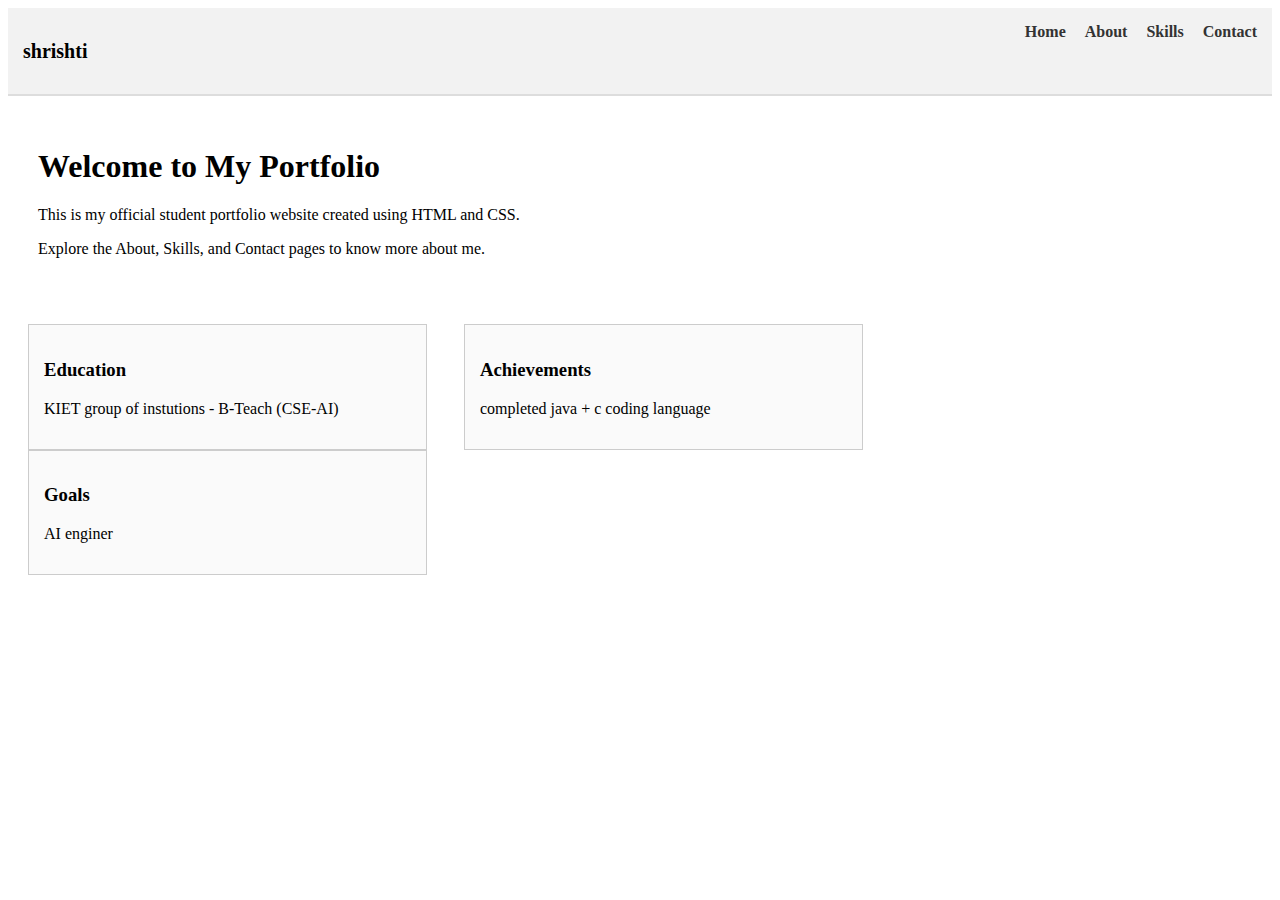
<file: index.html>
<!DOCTYPE html>
<html lang="en">
<head>
    <meta charset="UTF-8">
    <meta name="viewport" content="width=device-width, initial-scale=1.0">
    <title>Home - Portfolio</title>
    <link rel="stylesheet" href="style.css">
</head>
<body>

    <!-- Navigation Bar -->
    <header class="navbar">
        <h2 class="logo">shrishti</h2>
        <nav>
            <a href="index.html">Home</a>
            <a href="about.html">About</a>
            <a href="skills.html">Skills</a>
            <a href="contact.html">Contact</a>
        </nav>
    </header>

    <section class="home">
        <h1>Welcome to My Portfolio</h1>
        <p>This is my official student portfolio website created using HTML and CSS.</p>
        <p>Explore the About, Skills, and Contact pages to know more about me.</p>
    </section>

    <!-- Float Layout Example -->
    <section class="float-section">
        <div class="float-box">
            <h3>Education</h3>
            <p>KIET group of instutions - B-Teach (CSE-AI)</p>
        </div>
        <div class="float-box">
            <h3>Achievements</h3>
            <p>completed java + c coding language</p>
        </div>
        <div class="float-box">
            <h3>Goals</h3>
            <p>AI enginer</p>
        </div>
        <div style="clear: both;"></div>
    </section>

</body>
</html>
</file>
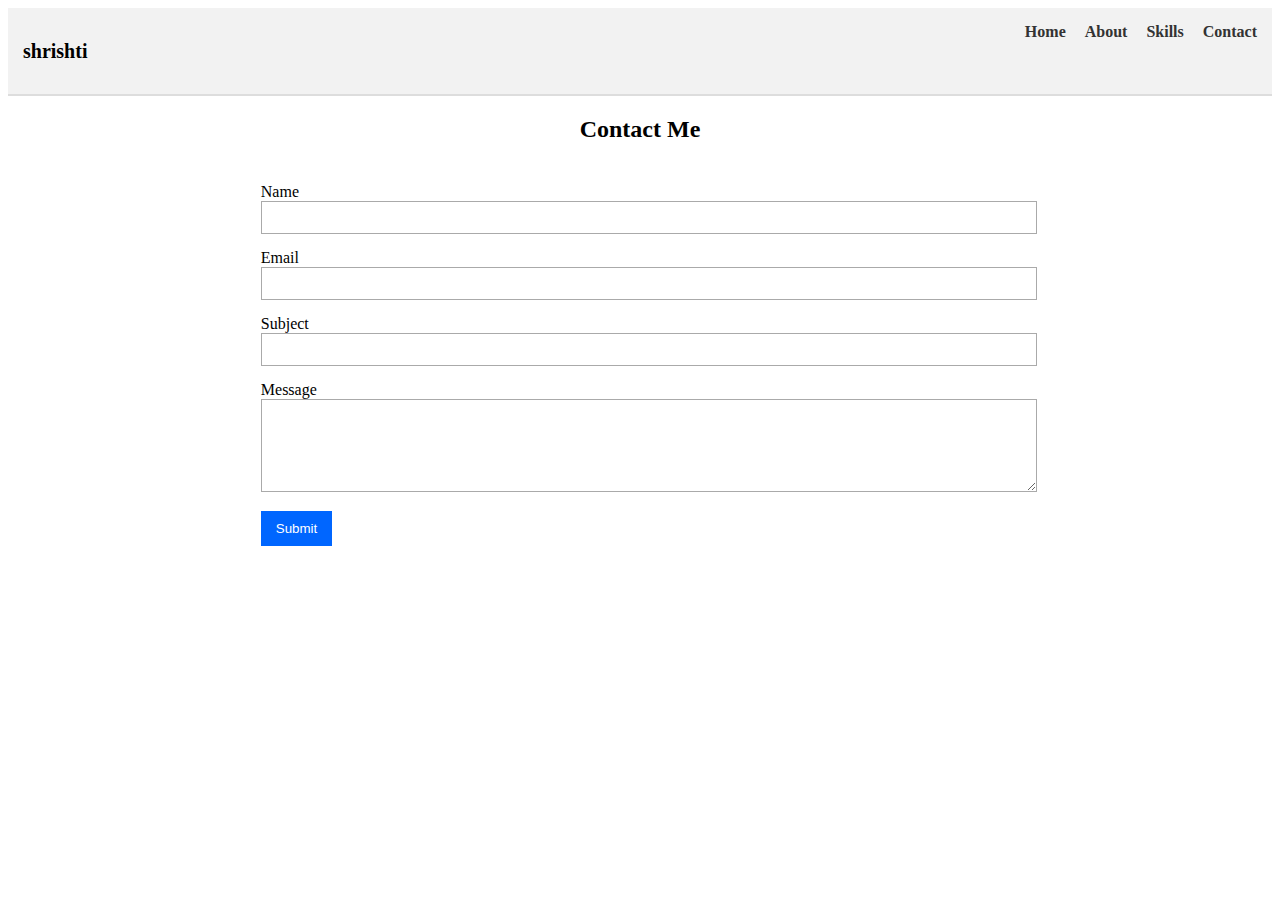
<file: contact.html>
<!DOCTYPE html>
<html lang="en">
<head>
    <meta charset="UTF-8">
    <meta name="viewport" content="width=device-width, initial-scale=1.0">
    <title>Contact</title>
    <link rel="stylesheet" href="style.css">
</head>
<body>

<header class="navbar">
    <h2 class="logo">shrishti</h2>
    <nav>
        <a href="index.html">Home</a>
        <a href="about.html">About</a>
        <a href="skills.html">Skills</a>
        <a href="contact.html">Contact</a>
    </nav>
</header>

<h2 class="page-title">Contact Me</h2>

<section class="contact-form-container">
    <form class="contact-form">

        <label>Name</label>
        <input type="text" required>

        <label>Email</label>
        <input type="email" required>

        <label>Subject</label>
        <input type="text">

        <label>Message</label>
        <textarea rows="5"></textarea>

        <button type="submit">Submit</button>
    </form>
</section>

</body>
</html>
</file>
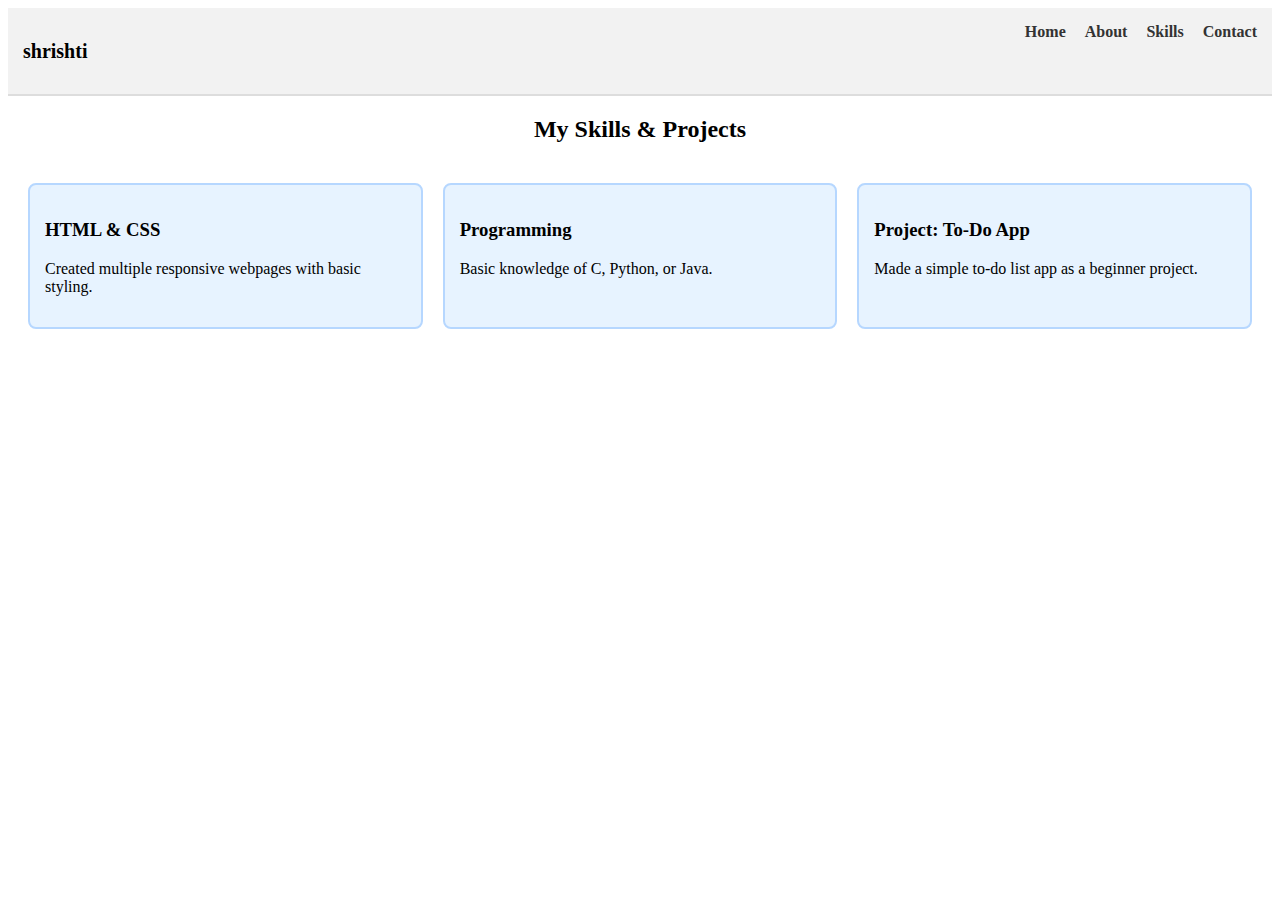
<file: skills.html>
<!DOCTYPE html>
<html lang="en">
<head>
    <meta charset="UTF-8">
    <meta name="viewport" content="width=device-width, initial-scale=1.0">
    <title>Skills</title>
    <link rel="stylesheet" href="style.css">
</head>
<body>

<header class="navbar">
    <h2 class="logo">shrishti</h2>
    <nav>
        <a href="index.html">Home</a>
        <a href="about.html">About</a>
        <a href="skills.html">Skills</a>
        <a href="contact.html">Contact</a>
    </nav>
</header>

<h2 class="page-title">My Skills & Projects</h2>

<section class="skills-container">

    <div class="skill-card">
        <h3>HTML & CSS</h3>
        <p>Created multiple responsive webpages with basic styling.</p>
    </div>

    <div class="skill-card">
        <h3>Programming</h3>
        <p>Basic knowledge of C, Python, or Java.</p>
    </div>

    <div class="skill-card">
        <h3>Project: To-Do App</h3>
        <p>Made a simple to-do list app as a beginner project.</p>
    </div>

</section>

</body>
</html>
</file>
<file: style.css>
/* Basic CSS Styling */

/* Navbar */
.navbar {
    background: #f2f2f2;
    padding: 15px;
    display: flex;
    justify-content: space-between;
    border-bottom: 2px solid #ddd;
}

.navbar a {
    margin-left: 15px;
    text-decoration: none;
    color: #333;
    font-weight: bold;
}

.logo {
    font-size: 20px;
}

/* Home Page */
.home {
    padding: 30px;
}

/* Float boxes on Home */
.float-section {
    padding: 20px;
}

.float-box {
    width: 30%;
    float: left;
    margin-right: 3%;
    background: #fafafa;
    padding: 15px;
    border: 1px solid #ccc;
}

.float-box:last-child {
    margin-right: 0;
}

/* About Page */
.about {
    display: flex;
    padding: 30px;
}

.profile-img {
    width: 200px;
    height: 200px;
    margin-right: 20px;
    border-radius: 10px;
}

/* Skills Page */
.page-title {
    text-align: center;
    margin-top: 20px;
}

.skills-container {
    display: flex;
    padding: 20px;
    gap: 20px;
}

.skill-card {
    flex: 1;
    padding: 15px;
    background: #e7f3ff;
    border: 2px solid #b6d7ff;
    border-radius: 8px;
}

/* Contact Page */
.contact-form-container {
    width: 60%;
    margin: auto;
    padding: 20px;
}

.contact-form input,
.contact-form textarea {
    width: 100%;
    padding: 8px;
    margin-bottom: 15px;
    border: 1px solid #aaa;
}

button {
    background: #0066ff;
    color: white;
    padding: 10px 15px;
    border: none;
    cursor: pointer;
}
</file>
